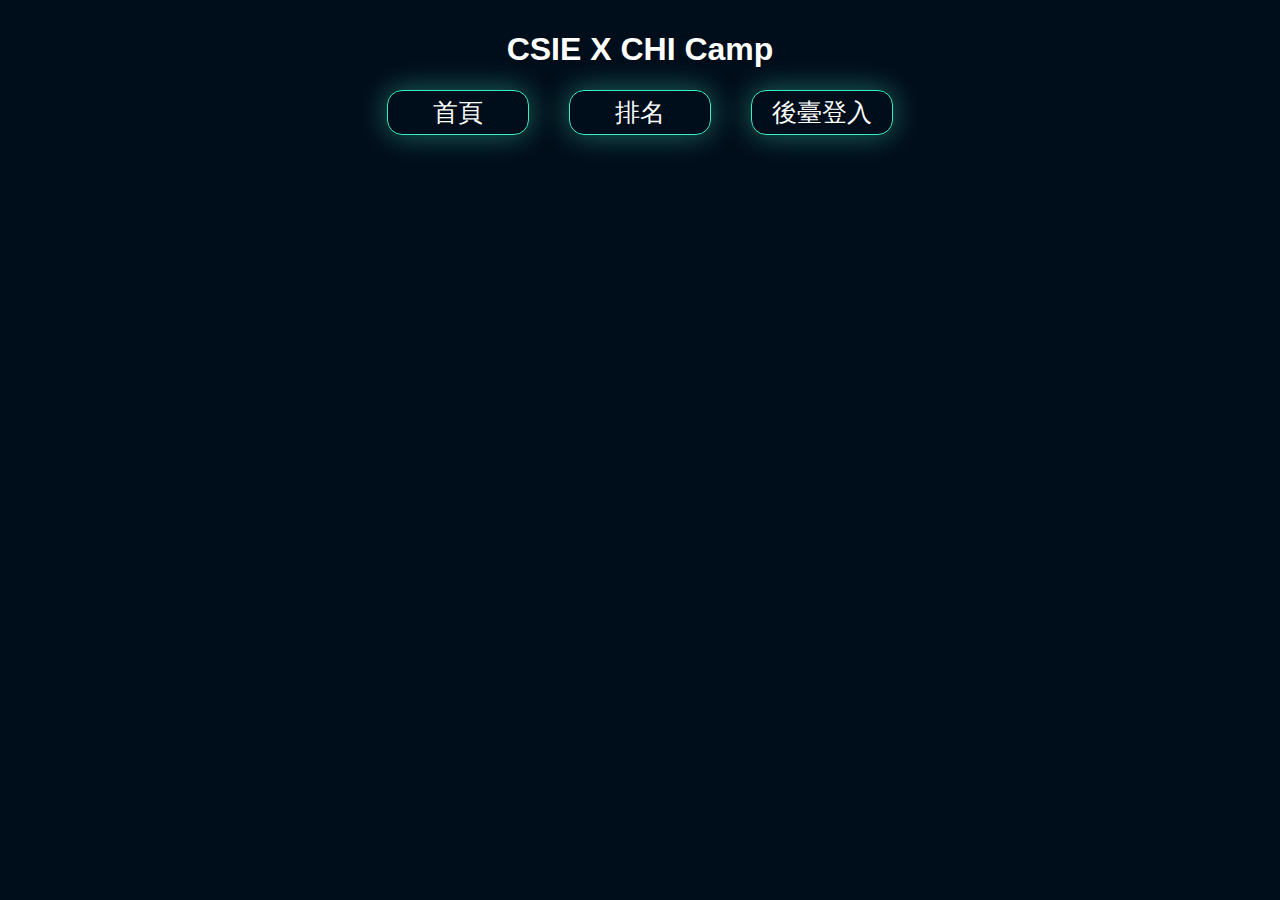
<file: index.html>
<!DOCTYPE html>
<html>
  <head>
    <meta charset="utf-8">
    <meta name="viewport" content="width=device-width, initial-scale=1">
    <meta http-equiv="x-ua-compatible" content="ie=edge">
    <title>RPG</title>
    <link rel="stylesheet" href="https://use.fontawesome.com/releases/v5.2.0/css/all.css" integrity="sha384-hWVjflwFxL6sNzntih27bfxkr27PmbbK/iSvJ+a4+0owXq79v+lsFkW54bOGbiDQ" crossorigin="anonymous">
    <link rel="stylesheet" href="./CSS/main.css">
    <link rel="stylesheet" href="./CSS/index.css">
  </head>
  <body>
    <div class="panel">
      <header>
        <h1>CSIE X  CHI Camp</h1>
      </header>
      <nav>
          <a class="nav-a" href="index.html">首頁</a>
          <a class="nav-a" href="rank.html">排名</a>
          <a class="nav-a" href="login_page.php">後臺登入</a>
      </nav>
      <div class="stage">
      </div>
    </div>


    <script src="https://ajax.googleapis.com/ajax/libs/jquery/2.1.4/jquery.min.js"></script>
    <script src="JS/index.js"></script>
  </body>
</html>
</file>
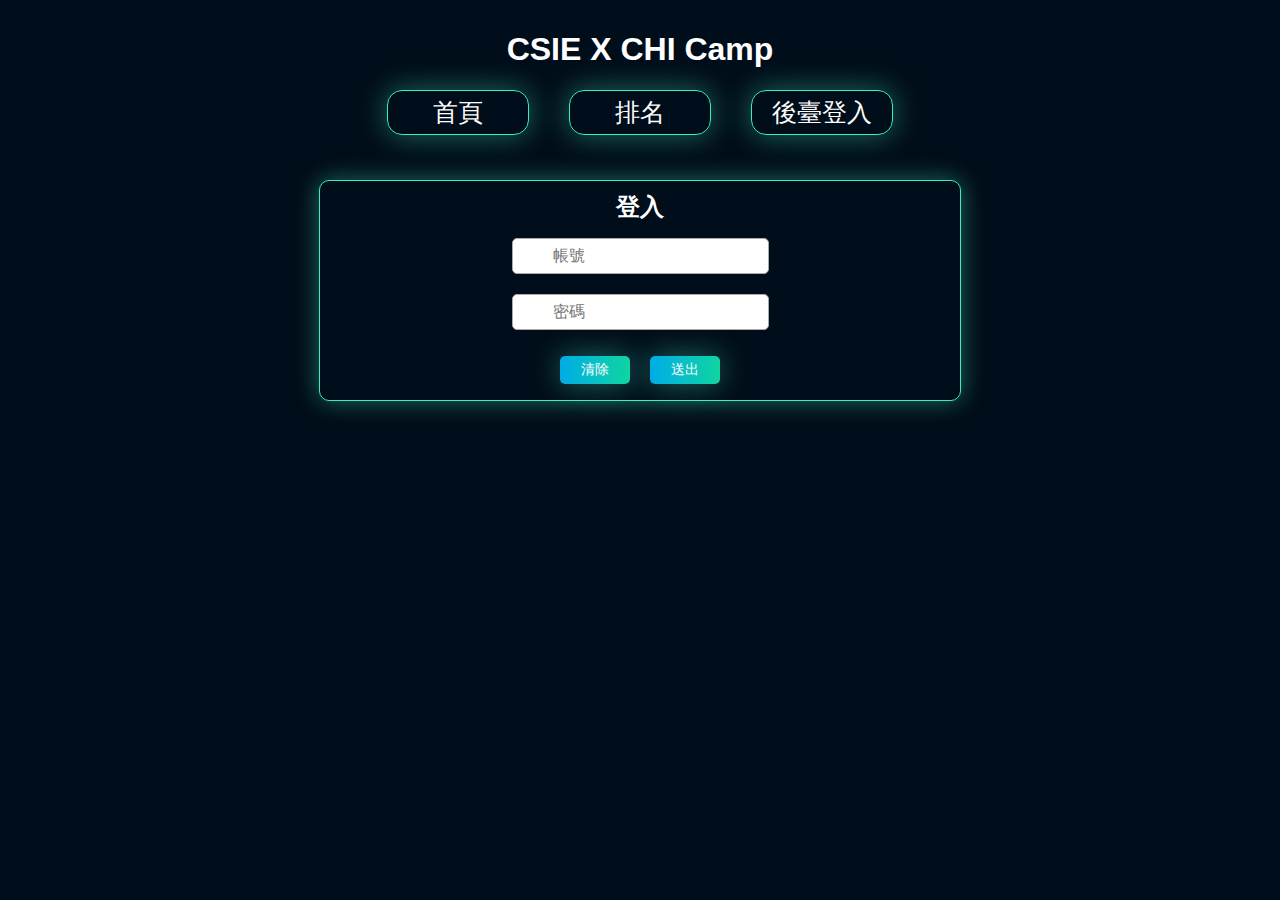
<file: login.html>
<!DOCTYPE html>
<html>
  <head>
    <meta charset="utf-8">
    <meta name="viewport" content="width=device-width, initial-scale=1">
    <meta http-equiv="x-ua-compatible" content="ie=edge">
    <title>RPG </title>
 
    <link rel="stylesheet" href="https://use.fontawesome.com/releases/v5.2.0/css/all.css" integrity="sha384-hWVjflwFxL6sNzntih27bfxkr27PmbbK/iSvJ+a4+0owXq79v+lsFkW54bOGbiDQ" crossorigin="anonymous">
    <link rel="stylesheet" href="./CSS/main.css" >
    <link rel="stylesheet" href="./CSS/login.css" >
  </head>
  <body>
    <div class="panel">
      <header>
        <h1>CSIE X  CHI Camp</h1>
      </header>
      <nav>
          <a class="nav-a" href="index.html">首頁</a>
          <a class="nav-a" href="rank.html">排名</a>
          <a class="nav-a" href="login.html">後臺登入</a>
      </nav>
      <div class="login">
        <header>
          <h2 class="h-login">登入</h>
        </header>
        <form action="login.php" method="post">
          <div class="info-entry">
            <i class="fas fa-user fa-lg fa-fw input-icon"></i>
            <input class="input-fancy" type="text" name="username" id="name" placeholder="帳號">
          </div>
          <div class="info-entry">
            <i class="fas fa-lock fa-lg fa-fw input-icon"></i>
            <input class="input-fancy" type="password" name="passwd" id="passwd" placeholder="密碼">
          </div>
          <div class="entry btn">
            <button class="btn-fancy" type="button" id="clear">清除</button>
            <button class="btn-fancy" type="submit" id="submit">送出</button>
          </div>
      </form>
      </div>
    </div>


    <script src="https://ajax.googleapis.com/ajax/libs/jquery/2.1.4/jquery.min.js"></script>
    <script src="JS/login.js"></script>
  </body>
</html>
</file>
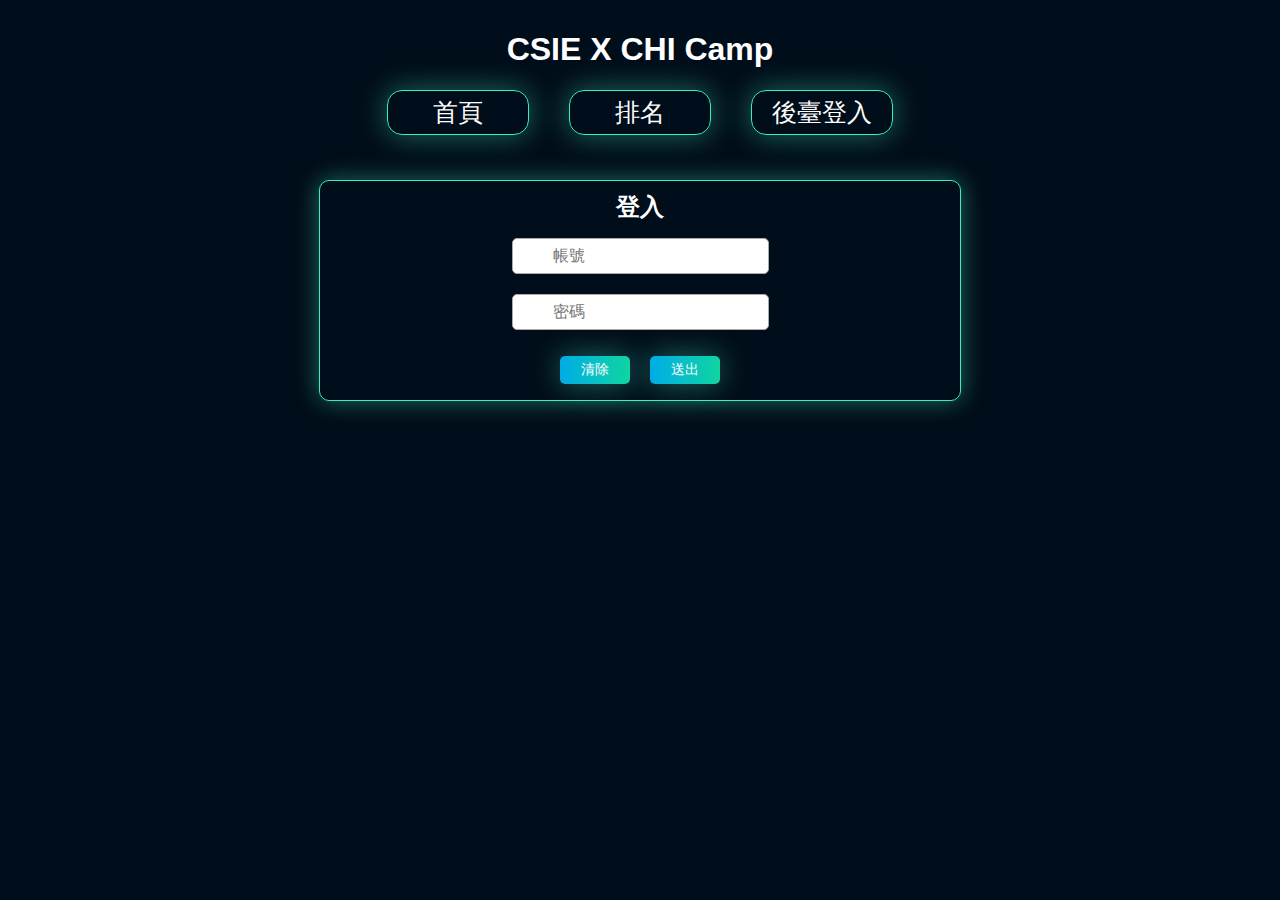
<file: login_page.html>
<?php
  session_start();
  $_SESSION['user'] = 'a';
  if($_SESSION['user']){
    header("Location: ./status.php");
  }
?>
<!DOCTYPE html>
<html>
  <head>
    <meta charset="utf-8">
    <meta name="viewport" content="width=device-width, initial-scale=1">
    <meta http-equiv="x-ua-compatible" content="ie=edge">
    <title>RPG </title>
    <link rel="stylesheet" href="https://use.fontawesome.com/releases/v5.2.0/css/all.css" integrity="sha384-hWVjflwFxL6sNzntih27bfxkr27PmbbK/iSvJ+a4+0owXq79v+lsFkW54bOGbiDQ" crossorigin="anonymous">
    <link rel="stylesheet" href="./CSS/main.css" >
    <link rel="stylesheet" href="./CSS/login.css" >
  </head>
  <body>
    <div class="panel">
      <header>
        <h1>CSIE X  CHI Camp</h1>
      </header>
      <nav>
          <a class="nav-a" href="index.html">首頁</a>
          <a class="nav-a" href="rank.html">排名</a>
          <a class="nav-a" href="login_page.php">後臺登入</a>
      </nav>
      <div class="login">
        <header>
          <h2 class="h-login">登入</h2>
        </header>
        <form action="login.php" method="post">
          <div class="info-entry">
            <i class="fas fa-user fa-lg fa-fw input-icon"></i>
            <input class="input-fancy" type="text" name="username" id="name" placeholder="帳號">
          </div>
          <div class="info-entry">
            <i class="fas fa-lock fa-lg fa-fw input-icon"></i>
            <input class="input-fancy" type="password" name="passwd" id="passwd" placeholder="密碼">
          </div>
          <div class="entry btn">
            <button class="btn-fancy" type="button" id="clear">清除</button>
            <button class="btn-fancy" type="submit" id="submit">送出</button>
          </div>
      </form>
      </div>
    </div>


    <script src="https://ajax.googleapis.com/ajax/libs/jquery/2.1.4/jquery.min.js"></script>
    <script src="JS/login.js"></script>
  </body>
</html>
</file>
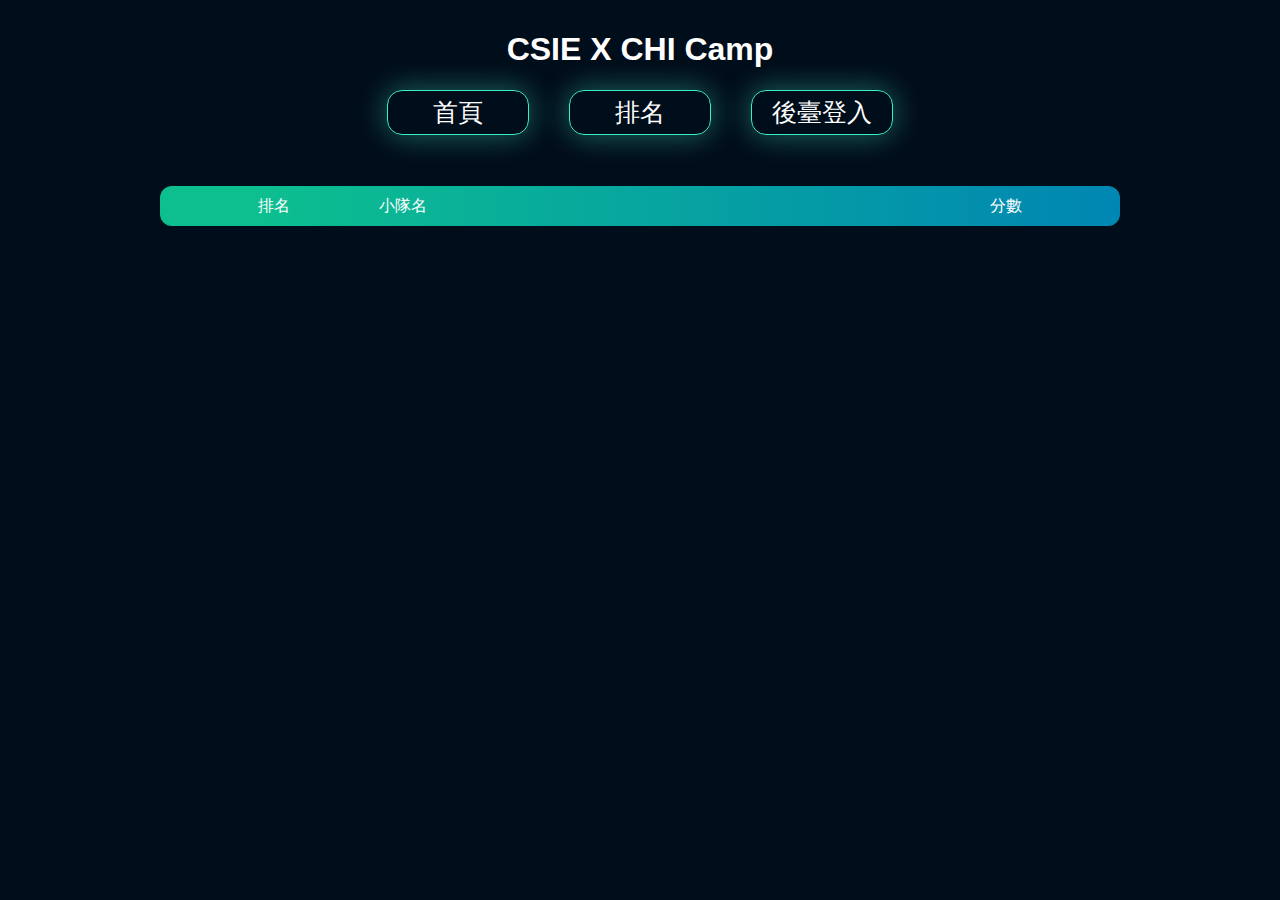
<file: rank.html>
<!DOCTYPE html>
<html>
  <head>
    <meta charset="utf-8">
    <meta name="viewport" content="width=device-width, initial-scale=1">
    <meta http-equiv="x-ua-compatible" content="ie=edge">
    <title>RPG </title>

    <link rel="stylesheet" href="./CSS/main.css" >
    <link rel="stylesheet" href="./CSS/rank.css" >
  </head>
  <body>
    <div class="panel">
      <header>
        <h1>CSIE X  CHI Camp</h1>
      </header>
      <nav>
          <a class="nav-a" href="index.html">首頁</a>
          <a class="nav-a" href="rank.html">排名</a>
          <a class="nav-a" href="login_page.php">後臺登入</a>
      </nav>
      <div class="rank_panel">
        <div class="field opt">
          <div class="rank">排名</div>
          <div class="name">小隊名</div>
          <div class="score">分數</div>
        </div>

      </div>
    </div>


    <script src="https://ajax.googleapis.com/ajax/libs/jquery/2.1.4/jquery.min.js"></script>
    <script src="JS/rank.js"></script>
  </body>
</html>
</file>
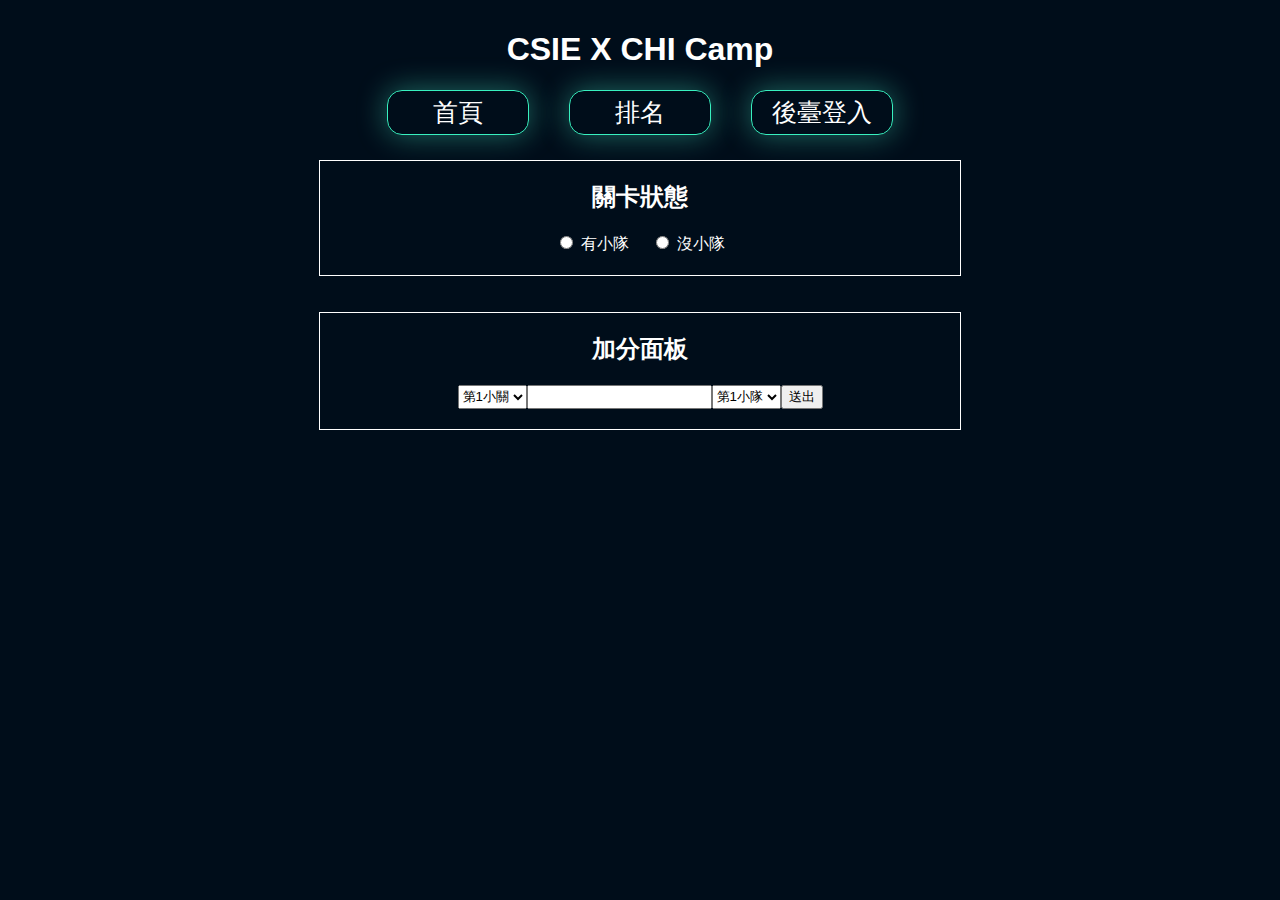
<file: status.html>
<!-- <?php
session_start();
if(!$_SESSION['user']){
    header('Location: ./login_page.php');
}
?> -->
<!DOCTYPE html>
<html lang="en">
<head>
    <meta charset="UTF-8">
    <meta name="viewport" content="width=device-width, initial-scale=1.0">
    <meta http-equiv="X-UA-Compatible" content="ie=edge">
    <title>RPG</title>
    <link rel="stylesheet" href="https://use.fontawesome.com/releases/v5.2.0/css/all.css" integrity="sha384-hWVjflwFxL6sNzntih27bfxkr27PmbbK/iSvJ+a4+0owXq79v+lsFkW54bOGbiDQ" crossorigin="anonymous">
    <link rel="stylesheet" href="./CSS/main.css">
    <link rel="stylesheet" href="./CSS/status.css">

</head>
<body>
    <div class="panel">
        <header>
            <h1>CSIE X  CHI Camp</h1>
        </header>
        <nav>
            <a class="nav-a" href="index.html">首頁</a>
            <a class="nav-a" href="rank.html">排名</a>
            <a class="nav-a" href="login_page.php">後臺登入</a>
        </nav>
    <div class="stage">
        <header>
          <h2>關卡狀態</h2>
        </header>
        <div class="opt">
            <input type="radio" name="in">
            <label for="in_stage">有小隊</label>
        </div>
        <div class="opt">
            <input type="radio" name="in">
            <label for="out_stage">沒小隊</label>
        </div>
    </div>
    <div class="add_score">
      <header>
        <h2>加分面板</h2>
      </header>
      <form class="score_panel">
        <select class="" name="">
          <option value="1">第1小關</option>
          <option value="2">第2小關</option>
          <option value="3">第3小關</option>
          <option value="4">第4小關</option>
        </select>
        <input type="number" name="score" id="score" class="score">
        <select class="group" name="group" id="group">
            <option value="1">第1小隊</option>
            <option value="2">第2小隊</option>
            <option value="3">第3小隊</option>
            <option value="4">第4小隊</option>
            <option value="5">第5小隊</option>
            <option value="6">第6小隊</option>
            <option value="7">第7小隊</option>
            <option value="8">第8小隊</option>
        </select>
        <button type="button" name="button">送出</button>
      </form>
    </div>
</div>
</body>
</html>
</file>
<file: CSS/main.css>
@charset "UTF-8";
html, body {
  min-width: 320px;
  font-family: sans-serif,細明體;
  margin: 0;
  padding: 0;
  background-color: #000d1a;
  color: white;
  -webkit-box-sizing: border-box;
  box-sizing: border-box; }
  html a, body a {
    text-decoration: none; }

.img {
  max-width: 100%;
  height: auto; }

.small_font {
  font-size: 12px; }

.word {
  word-break: normal; }

.panel {
  display: -webkit-box;
  display: -ms-flexbox;
  display: flex;
  -webkit-box-orient: vertical;
  -webkit-box-direction: normal;
  -ms-flex-flow: wrap column;
  flex-flow: wrap column;
  -webkit-box-align: center;
  -ms-flex-align: center;
  align-items: center; }

header {
  margin-top: 10px; }

nav {
  display: -webkit-box;
  display: -ms-flexbox;
  display: flex;
  -webkit-box-pack: center;
  -ms-flex-pack: center;
  justify-content: center;
  margin-bottom: 2%; }
  nav .nav-a {
    color: white;
    border-radius: 15px;
    font-size: 25px;
    margin: 0 20px;
    padding: 5px 15px;
    width: 110px;
    text-align: center;
    -webkit-box-align: center;
    -ms-flex-align: center;
    align-items: center;
    border: 1px solid  #38f0bf;
    -webkit-box-shadow: 0 0 30px rgba(75, 251, 207, 0.4);
    box-shadow: 0 0 30px rgba(75, 251, 207, 0.4); }
    nav .nav-a:hover {
      background: -webkit-gradient(linear, left top, right top, from(#33ccff), to(#38f0bf));
      background: -webkit-linear-gradient(left, #33ccff, #38f0bf);
      background: -o-linear-gradient(left, #33ccff, #38f0bf);
      background: linear-gradient(to right, #33ccff, #38f0bf);
      color: #000d1a; }

.nav_highlight {
  border: 1px solid #e7e2e2; }
  .nav_highlight a {
    color: #e7e2e2; }

@media screen and (max-width: 590px) {
  nav .nav-a {
    margin: 10px 5px;
    width: 60px;
    font-size: 14px; } }
</file>
<file: CSS/index.css>
@charset "UTF-8";
html, body {
  min-width: 320px;
  font-family: sans-serif,細明體;
  margin: 0;
  padding: 0;
  background-color: #000d1a;
  color: white;
  -webkit-box-sizing: border-box;
  box-sizing: border-box; }
  html a, body a {
    text-decoration: none; }

.img {
  max-width: 100%;
  height: auto; }

.small_font {
  font-size: 12px; }

.word {
  word-break: normal; }

.fa-child {
	  color: #ff8080;
}

.in {
  margin: 5px 10px;
  width: 25px;
  height: 25px; }

.round_red {
  border-radius: 50%;
  background-color: red; }

.opt div {
  /* padding: 10px; */
  margin: 0 10px; }

.opt {
  display: -webkit-box;
  display: -ms-flexbox;
  display: flex;
  -webkit-box-align: center;
  -ms-flex-align: center;
  align-items: center;
  border: 1px solid #38f0bf;
  border-radius: 10px;
  width: 12%;
  margin: 1%;
  padding: 1.5%; }

.stage {
  width: 85%;
  display: -webkit-box;
  display: -ms-flexbox;
  display: flex;
  -webkit-box-pack: center;
  -ms-flex-pack: center;
  justify-content: center;
  -webkit-box-orient: horizontal;
  -webkit-box-direction: normal;
  -ms-flex-flow: row wrap;
  flex-flow: row wrap; }

.hidden {
  visibility: hidden; }

@media screen and (max-width: 1270px) {
  .opt {
    width: 32%; }
  .in {
    width: 15px;
    height: 15px; }
  .name {
    font-size: 18px; } }

@media screen and (max-width: 590px) {
  .opt {
  	margin: 2% 3%;
    width: 35%;
    padding: 10px;
    margin-bottom: 10px; }
  .in {
    width: 10px;
    height: 10px; }
  .name {
    font-size: 16px; } }
</file>
<file: CSS/login.css>
@charset "UTF-8";
html, body {
  min-width: 320px;
  font-family: sans-serif,細明體;
  margin: 0;
  padding: 0;
  background-color: #000d1a;
  color: white;
  -webkit-box-sizing: border-box;
  box-sizing: border-box; }
  html a, body a {
    text-decoration: none; }

.img {
  max-width: 100%;
  height: auto; }

.small_font {
  font-size: 12px; }

.word {
  word-break: normal; }

.info-entry {
  position: relative;
  padding: 10px 20px;


  overflow: auto; }

.input-fancy {
  padding: 8px 8px 8px 40px;
  border: 1px solid #aaa;
  font-size: 16px;
  border-radius: 5px;
  -webkit-box-sizing: border-box;
  -moz-box-sizing: border-box;
  box-sizing: border-box;
}

.input-fancy:focus {
  border: 1px solid dodgerblue; }

.input-icon {
  position: absolute;
  top: 37%;
  padding-left: 7px;
  color: #aaa; }

.btn-fancy {
  margin: 16px 8px;
  padding: 5px 10px;
  font-size: 14px;
  border: 0px;
  border-radius: 5px;
  -webkit-box-shadow: 0 0 30px rgba(75, 251, 207, 0.4);
  box-shadow: 0 0 30px rgba(75, 251, 207, 0.4);
  border-radius: 5px;
  background: -webkit-gradient(linear, left top, right top, from(#00ace6), to(#10d5a1));
  background: -webkit-linear-gradient(left, #00ace6, #10d5a1);
  background: -o-linear-gradient(left, #00ace6, #10d5a1);
  background: linear-gradient(to right, #00ace6, #10d5a1);
  color: white;
  cursor: pointer;
}

.btn-fancy:hover {    
	  background: #10d5a1;
}

.btn-fancy:active {
  background: #000d1a;
  border: 1px solid  #38f0bf;
  -webkit-box-shadow: 0 0 30px rgba(75, 251, 207, 0.4);
  box-shadow: 0 0 30px rgba(75, 251, 207, 0.4);
  color: white; }

.h-login {
  margin: 5px; }

.login {
  text-align: center;
  width: 50%;
  margin: 20px;
  border: 1px solid #38f0bf;
  border-radius: 10px;
  -webkit-box-shadow: 0 0 25px rgba(75, 251, 207, 0.4);
  box-shadow: 0 0 25px rgba(75, 251, 207, 0.4); }

.login header {
  text-align: center; }

.btn {
  text-align: center; }

.btn button {
  width: 70px; }

@media screen and (max-width: 590px) {
  .login {
    width: 80%; }

  .input-fancy {
    width: 80%;}
  }
</file>
<file: CSS/rank.css>
.small_font {
  font-size: 12px; }

.word {
  word-break: normal; }

.rank_panel {
  margin-top: 2%;
  width: 75%;
  color: white;
  font-weight: normal; }

.opt {
  display: -webkit-box;
  display: -ms-flexbox;
  display: flex;
  -webkit-box-align: center;
  -ms-flex-align: center;
  align-items: center;
  text-align: center;
  padding: 1%;
  border-radius: 12px;
  margin-bottom: 1.5%;}
.rank {
  -webkit-box-flex: 2;
  -ms-flex: 2;
  flex: 2; }

.name {
  -webkit-box-flex: 5;
  -ms-flex: 5;
  flex: 5;
  text-align: left; }

.score {
  -webkit-box-flex: 2;
  -ms-flex: 2;
  flex: 2; }

.opt:nth-child(odd) {
  background: linear-gradient(to right, #0dbf8f 10%, #0086b3); } 

.opt:nth-child(even) {
  border: 1px solid  #38f0bf;
  -webkit-box-shadow: 0 0 30px rgba(75, 251, 207, 0.4);
  box-shadow: 0 0 30px rgba(75, 251, 207, 0.4);
  background: #000d1a;}

@media screen and (max-width: 590px) {
  .rank_panel {
    width: 85%; }
  .opt {
    margin-bottom: 2%;
    padding: 2%; } }
</file>
<file: CSS/status.css>
.panel > * {
  /* margin-bottom: 10px; */ }

header > h2 {
  text-align: center; }

.stage {
  width: 50%;
  text-align: center;
  padding-bottom: 20px; }
  .stage > .opt {
    display: inline; }

.stage {
  border: 1px solid;
  margin-bottom: 2%; }

.opt {
  margin: 3px 9px; }

.add_score {
  margin-top: 10px;
  border: 1px solid;
  width: 50%;
  padding-bottom: 20px; }

.score_panel {
  display: -webkit-box;
  display: -ms-flexbox;
  display: flex;
  -webkit-box-pack: center;
  -ms-flex-pack: center;
  justify-content: center; }

.group {
  display: inline;
  margin: 0;
  padding: 0; }


@media screen and (max-width: 590px) {
  .add_score {
    width: 80%; }
  .stage {
    width: 80%; } }
</file>
